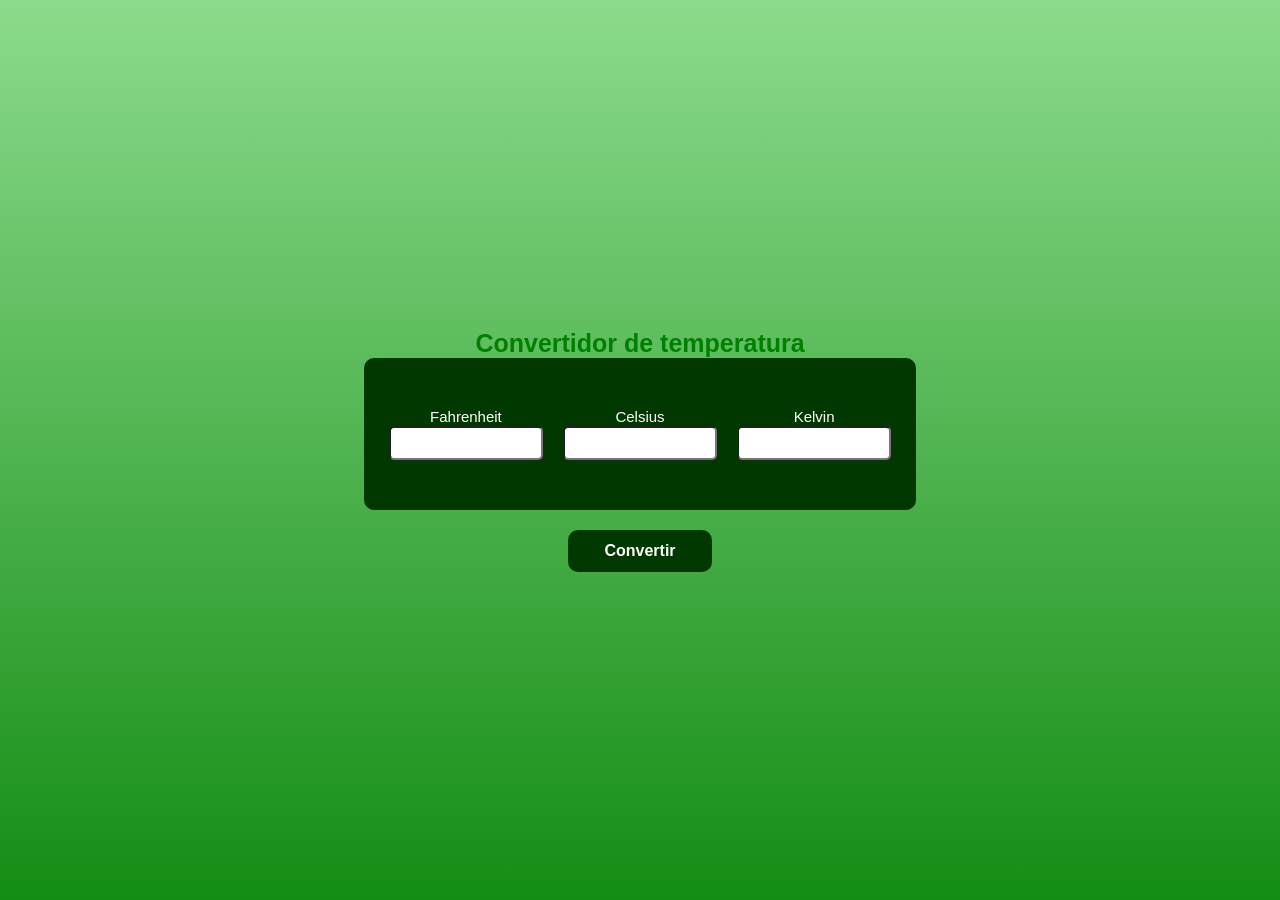
<file: ejercicio2/convertidor.html>
<!DOCTYPE html>
<html lang="es">

<head>
    <meta charset="UTF-8">
    <meta name="viewport" 
    content="width=device-width,initial-scale=1.0">
    <title>Convertidor de temperatura</title>
    <link rel="stylesheet" href="estilos_convertidor.css"/>

</head>

<body>
    <div class="container">
        <h1>Convertidor de temperatura</h1>
        <div class="converter-row">
            <div class="col">
                <label>Fahrenheit</label>
                <input type="number" id="fahrenheit">
            </div>

            <div class="col">
                <label>Celsius</label>
                <input type="number" id="celsius">
            </div>

            <div class="col">
                <label>Kelvin</label>
                <input type="number" id="kelvin">
            </div>
        </div>

        <button type="button" id="convertBtn">Convertir</button>
    </div>

    <script>
        let celsius =
            document.getElementById('celsius');
        let fahrenheit =
            document.getElementById('fahrenheit');
        let kelvin =
            document.getElementById('kelvin');
        let convertBtn =
            document.getElementById('convertBtn');

        // Guarda cuál fue el último campo que el usuario editó
        let lastEdited = null;

        // Al escribir solo se registra el campo; NO se convierte todavía
        celsius.oninput = function () {
            lastEdited = celsius;
        }
        fahrenheit.oninput = function () {
            lastEdited = fahrenheit;
        }
        kelvin.oninput = function () {
            lastEdited = kelvin;
        }

        convertBtn.onclick = function () {
            let source = lastEdited;

            if (!source || source.value === '') {
                source = [celsius, fahrenheit, kelvin]
                    .find(function (input) {
                        return input.value !== '';
                    });
            }

            if (!source) {
                return;
            }

            let value = parseFloat(source.value);

            if (source === celsius) {
                let f = (value * 9) / 5 + 32;
                fahrenheit.value = parseFloat(f.toFixed(2));

                let k = value + 273.15;
                kelvin.value = parseFloat(k.toFixed(2));
            } else if (source === fahrenheit) {
                let c = ((value - 32) * 5) / 9;
                celsius.value = parseFloat(c.toFixed(2));

                let k = (value - 32) * 5 / 9 + 273.15;
                kelvin.value = parseFloat(k.toFixed(2));
            } else if (source === kelvin) {
                let f = (value - 273.15) * 9 / 5 + 32;
                fahrenheit.value = parseFloat(f.toFixed(2));

                let c = value - 273.15;
                celsius.value = parseFloat(c.toFixed(2));
            }
        }
    </script>
</body>

</html>
</file>
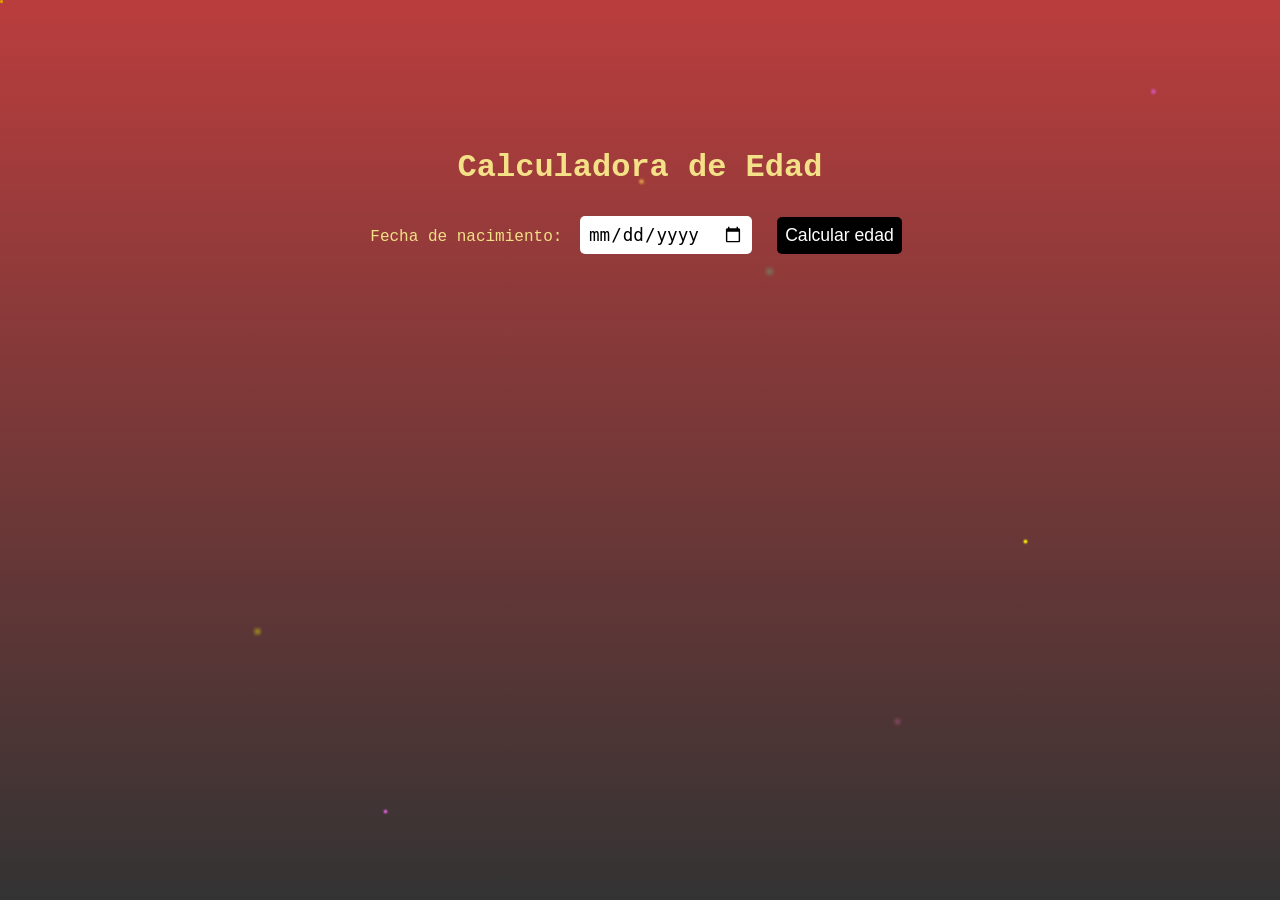
<file: ejercicio2/edad.html>
<head>
  <meta charset="UTF-8" />
  <meta name="viewport" content="width=device-width, initial-scale=1.0"/>
  <title>Calculadora de Edad</title>

  <link rel="stylesheet" href="estilos.css"/>
</head>
<body>

  <div class="fireflies-container"></div>

  <div class="contenido">
    <h1>Calculadora de Edad</h1>

    <!--etiqueta e input para seleccionar la fecha de nacimiento-->
    <label for="fechaNacimiento">Fecha de nacimiento:</label>
    <input type="date" id="fechaNacimiento">

    <!--boton que ejecuta la funcion para calcular la edad-->
    <button onclick="calcularEdad()">Calcular edad</button>

    <!--resultado de la edad calculada-->
    <p id="resultado"></p>
  </div>

  <!--script de javascript que calcula la edad-->
  <script>
    function calcularEdad() {
      const input = document.getElementById("fechaNacimiento").value;
      const resultado = document.getElementById("resultado");

      //si no hay fecha seleccionada, mostrar mensaje de error
      if (!input) {
        resultado.textContent = "Por favor, selecciona una fecha.";
        return;
      }

      //obtener la fecha actual y fecha de nacimiento
      const hoy = new Date();
      const nacimiento = new Date(input);

      //calcular la edad
      let edad = hoy.getFullYear() - nacimiento.getFullYear();
      const mes = hoy.getMonth() - nacimiento.getMonth();
      const dia = hoy.getDate() - nacimiento.getDate();

      //ajustar edad si aun no ha cumplido años este año
      if (mes < 0 || (mes === 0 && dia < 0)) {
        edad--;
      }

      //mostrar resultado en la pantalla
      resultado.textContent = `Tienes ${edad} años.`;
    }
  </script>
</body>
</html>
</file>
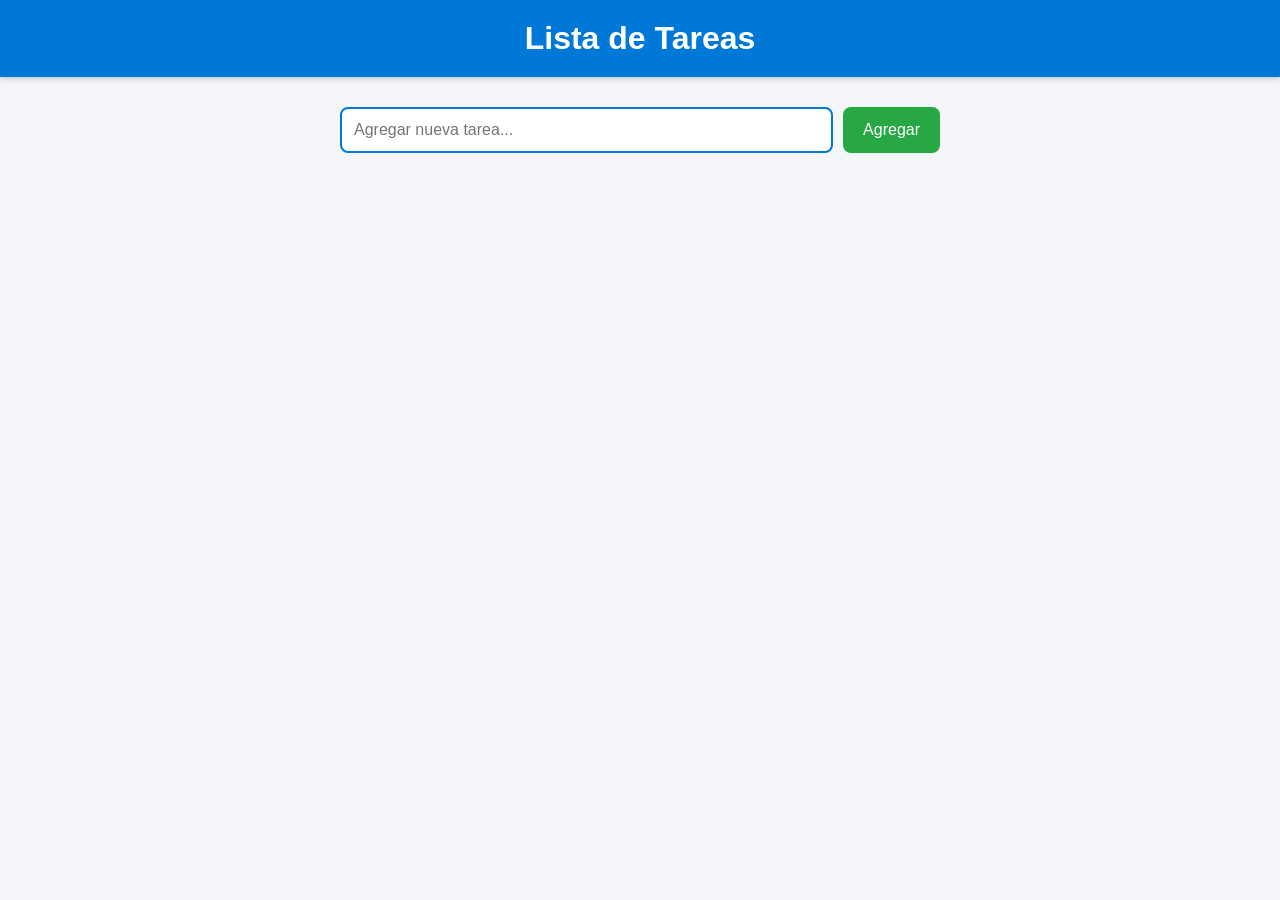
<file: ejercicio2/lista.html>
<!DOCTYPE html>
<html lang="es">
<head>
    <meta charset="UTF-8">
    <meta name="viewport" content="width=device-width, initial-scale=1.0">
    <title>Lista de Tareas</title>
    <link rel="stylesheet" href="estilos_lista.css">
</head>
<body>
    <header>
        <h1>Lista de Tareas</h1>
    </header>
    <main>
        <div class="task-container">
            <input type="text" id="task" placeholder="Agregar nueva tarea...">
            <button id="add-button">Agregar</button>
        </div>
        <ul id="task-list">
            <!-- Aquí se mostrarán las tareas -->
        </ul>
    </main>
    <script >
const addButton = document.getElementById('add-button');
const taskInput = document.getElementById('task');
const taskList = document.getElementById('task-list');

addButton.addEventListener('click', () => {
    const taskText = taskInput.value.trim();

    if (taskText !== '') {
        addTask(taskText);
        taskInput.value = '';
    }
});

taskInput.addEventListener('keydown', (event) => {
    if (event.key === 'Enter') {
        const taskText = taskInput.value.trim();

        if (taskText !== '') {
            addTask(taskText);
            taskInput.value = '';
        }
    }
});

function addTask(taskText) {
    const taskItem = document.createElement('li');
    taskItem.classList.add('task');

    const taskContent = document.createElement('span');
    taskContent.textContent = taskText;

    const deleteButton = document.createElement('button');
    deleteButton.classList.add('delete-button');
    deleteButton.textContent = 'Eliminar';

    deleteButton.addEventListener('click', () => {
        taskItem.remove();
    });

    taskItem.appendChild(taskContent);
    taskItem.appendChild(deleteButton);

    taskList.appendChild(taskItem);
}


    </script>
</body>
</html>
</file>
<file: ejercicio2/estilos_convertidor.css>
* {
            margin: 0;
            padding: 0;
            font-family:
                Verdana, Geneva, Tahoma, sans-serif;
        }

        .container {
            width: 100%;
            height: 100vh;
            background-image:
                linear-gradient(rgb(140, 219, 140),
                    rgb(20, 141, 20));
            display: flex;
            flex-direction: column;
            justify-content: center;
            align-items: center;
        }

        .container h1 {
            color: green;
            font-weight: 700;
            font-size: 25px;
            text-align: center;
        }

        .converter-row {
            display: flex;
            width: 40%;
            justify-content: space-between;
            align-items: center;
            background: rgb(0, 56, 0);
            border-radius: 10px;
            padding: 50px 20px;
        }

        .col {
            flex-basis: 32%;
            text-align: center;
        }

        .col label {
            font-size: 15px;
            font-weight: 500;
            margin-bottom: 10px;
            color: #fff;
        }

        .col input {
            width: 150px;
            height: 30px;
            background: white;
            border-radius: 5px;
            text-align: center;
        }

        /* Botón nuevo */
        #convertBtn {
            margin-top: 20px;
            padding: 12px 36px;
            font-size: 16px;
            font-weight: 700;
            color: #fff;
            background: rgb(0, 56, 0);
            border: none;
            border-radius: 10px;
            cursor: pointer;
            transition: background 0.2s, transform 0.1s;
        }

        #convertBtn:hover {
            background: rgb(0, 90, 0);
        }

        #convertBtn:active {
            transform: scale(0.97);
        }

        #convertBtn:focus-visible {
            outline: 3px solid #fff;
            outline-offset: 2px;
        }
</file>
<file: ejercicio2/estilos.css>
body {
  margin: 0; /*elimina el margen por defecto del navegador*/
  padding: 0; /*elimina el relleno por defecto*/
  height: 100vh; /*ocupa el 100% de la altura visible del navegador*/
  
  /*color del fondo*/
  background: linear-gradient(to bottom, #ba3d3d, #333333);
  
  overflow: hidden; /*oculta cualquier contenido que se desborde del body*/
  font-family: 'courier new'; /*fuente del texto*/
  
  color: #f4e087; /*color de texto*/
}

/*contenedor del contenido principal*/
.contenido {
  position: relative; /*sirve para que los elementos dentro de este se puedan mover en relacion a este contenedor*/
  z-index: 2; /*asegura que este por encima del fondo y las luciernagas*/
  text-align: center; /*centra el texto y los elementos*/
  padding-top: 10%; /*espacio superior desde el borde de la ventana*/
}

/*estilo general para los inputs y botones*/
input, button {
  font-size: 1.1rem; /*tamaño del texto*/
  padding: 0.5rem; /*espaciado interno*/
  margin: 0.5rem; /*espaciado externo*/
  border-radius: 5px; /*bordes redondeados*/
  border: none; /*sin borde visible*/
}

/*color y estilo del boton "calcular edad"*/
button {
  background-color: #000000; /*color de fondo del boton*/
  color: white; /*color del texto del boton*/
  cursor: pointer; /*cambia el cursor a una mano al pasar sobre el*/
}

/*estilo del resultado mostrado*/
#resultado {
  margin-top: 1rem; /*espacio arriba del resultado*/
  font-weight: bold; /*texto en negrita*/
}

/*contenedor de las luciernagas*/
.fireflies-container {
  position: fixed; /*se queda fijo en la pantalla aunque se haga scroll*/
  top: 0; /*pone el contenedor pegado al borde de arriba de la pantalla*/
  left: 0; /*pone el contenedor pegado al borde izquierdo de la pantalla*/
  width: 100%; /*ocupa todo el ancho*/
  height: 100%; /*ocupa toda la altura*/
  pointer-events: none; /*no interfiere con clics o interacciones*/
  z-index: 1; /*este numero indica el "nivel" de apilado.. mientras mas alto, mas arriba se ve*/
}

/*crea multiples luciernagas con sombras en distintas posiciones*/
.fireflies-container::before,
.fireflies-container::after {
  content: ''; /*elemento vacio para usarlo solo con CSS*/
  position: absolute; /*posiciona este elemento dentro del contenedor sin afectar el flujo normal*/
  width: 3px; /*ancho de cada luciernaga*/
  height: 3px; /*alto de cada luciernaga*/
  background: rgb(225, 154, 0); /*color de las luciernagas*/
  border-radius: 50%; /*forma circular*/
  box-shadow: /*multiples sombras para simular muchas luciernagas*/
    50vw 20vh 3px rgb(250, 198, 76),
    20vw 70vh 4px yellow,
    80vw 60vh 2px yellow,
    60vw 30vh 5px rgb(82, 224, 163),
    30vw 90vh 2px rgb(221, 96, 223),
    90vw 10vh 3px rgb(222, 102, 224),
    70vw 80vh 4px rgb(196, 98, 152);
  animation: firefly 10s infinite alternate ease-in-out; /*animacion*/
}

/*animación de movimiento de las luciernagas*/
@keyframes firefly {
  0% {
    transform: translate(0, 0) scale(1); /*estado inicial: sin movimiento*/
    opacity: 1.2; /*poco visible*/
  }
  100% {
    transform: translate(10px, -10px) scale(1.5); /*se mueve y crece*/
    opacity: 1; /*mas visible */
  }
}
</file>
<file: ejercicio2/estilos_lista.css>
/* Estilo general */
body {
    font-family: Arial, sans-serif;
    background: #f4f6f9;
    margin: 0;
    padding: 0;
}

/* Encabezado */
header {
    background: #0078d7;
    color: white;
    text-align: center;
    padding: 20px;
    box-shadow: 0 2px 5px rgba(0,0,0,0.2);
}

header h1 {
    margin: 0;
}

/* Contenedor principal */
main {
    width: 90%;
    max-width: 600px;
    margin: 30px auto;
}

/* Área para agregar tareas */
.task-container {
    display: flex;
    gap: 10px;
    margin-bottom: 20px;
}

#task {
    flex: 1;
    padding: 12px;
    border: 2px solid #0078d7;
    border-radius: 8px;
    font-size: 16px;
    outline: none;
}

#task:focus {
    border-color: #005ea6;
}

/* Botón Agregar */
#add-button {
    padding: 12px 20px;
    background: #28a745;
    color: white;
    border: none;
    border-radius: 8px;
    cursor: pointer;
    font-size: 16px;
    transition: 0.3s;
}

#add-button:hover {
    background: #218838;
}

/* Lista */
#task-list {
    list-style: none;
    padding: 0;
}

/* Cada tarea */
.task {
    background: white;
    padding: 12px;
    margin-bottom: 10px;
    border-radius: 8px;
    display: flex;
    justify-content: space-between;
    align-items: center;
    box-shadow: 0 2px 5px rgba(0,0,0,0.1);
}

/* Botón eliminar */
.delete-button {
    background: #dc3545;
    color: white;
    border: none;
    padding: 8px 12px;
    border-radius: 6px;
    cursor: pointer;
    transition: 0.3s;
}

.delete-button:hover {
    background: #c82333;
}
</file>
